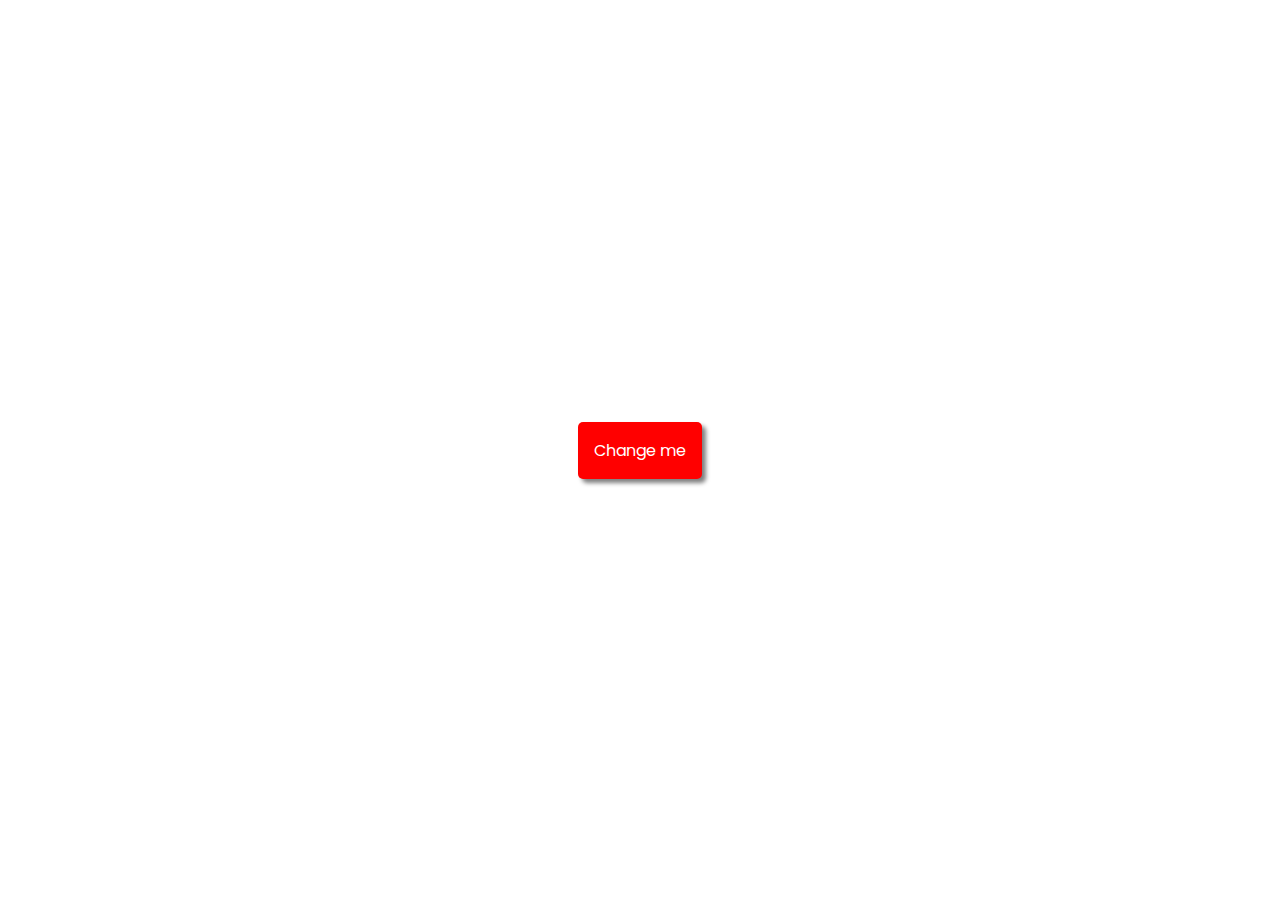
<file: background-changer/index.html>
<!DOCTYPE html>
<html lang="en">
<head>
    <meta charset="UTF-8">
    <meta name="viewport" content="width=device-width, initial-scale=1.0">
    <title>background Changer</title>
    <link rel="stylesheet" href="style.css">
    <script src="script.js" defer></script>
</head>
<body>
    <button id="btn">Change me</button>
</body>
</html>
</file>
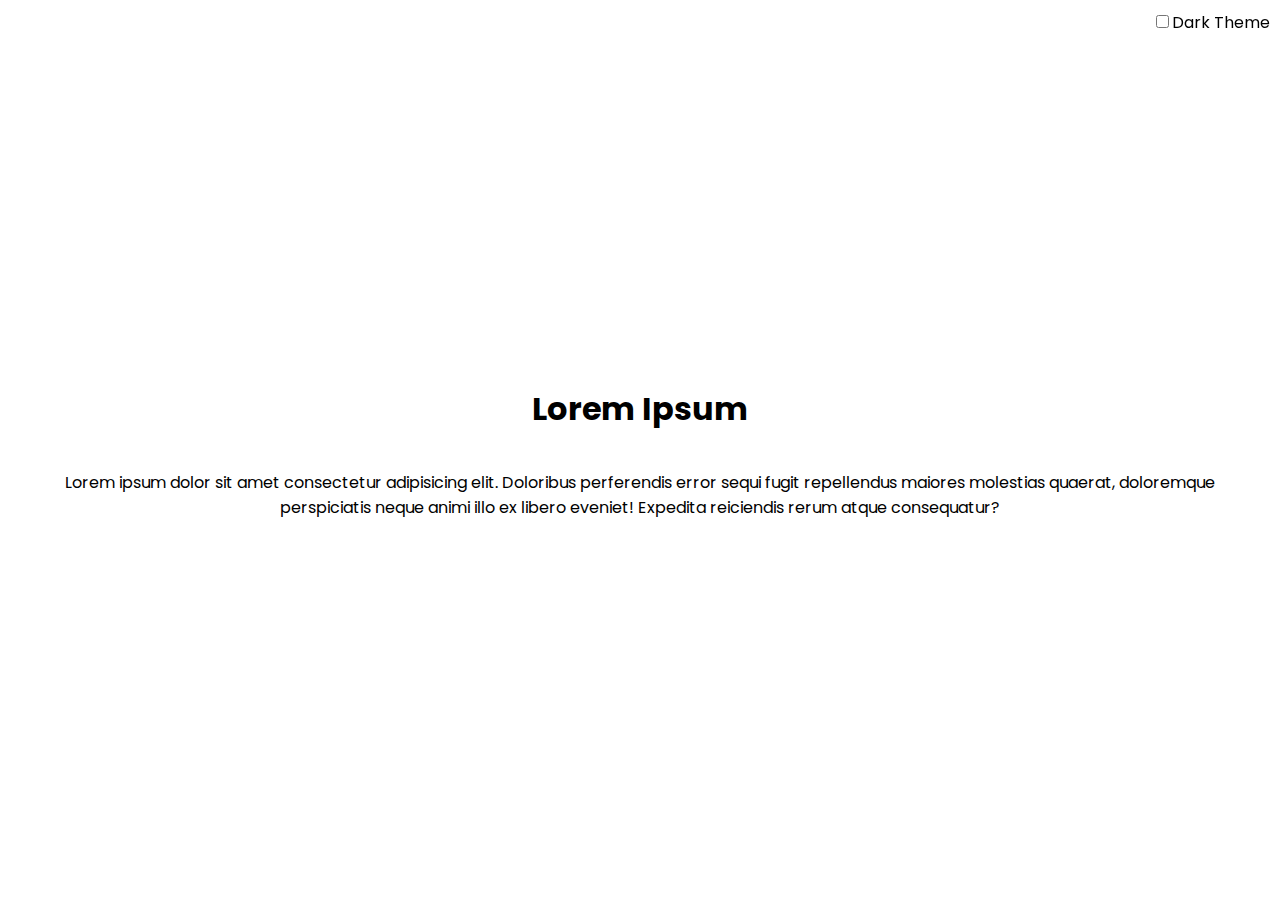
<file: dark-mode-toggle/index.html>
<!DOCTYPE html>
<html lang="en">
<head>
    <meta charset="UTF-8">
    <meta name="viewport" content="width=device-width, initial-scale=1.0">
    <title>Dark Mode Toggle</title>
    <link rel="stylesheet" href="style.css">
    <script src="script.js" defer></script>
</head>
<body>
    <div class="toggle-container">
        <input type="checkbox" id="toggle" name="toggle"><label for="toggle">Dark Theme</label>
    </div>
    <h1>Lorem Ipsum</h1>
    <p>Lorem ipsum dolor sit amet consectetur adipisicing elit. Doloribus perferendis error sequi fugit repellendus maiores molestias quaerat, doloremque perspiciatis neque animi illo ex libero eveniet! Expedita reiciendis rerum atque consequatur?</p>
</body>
</html>
</file>
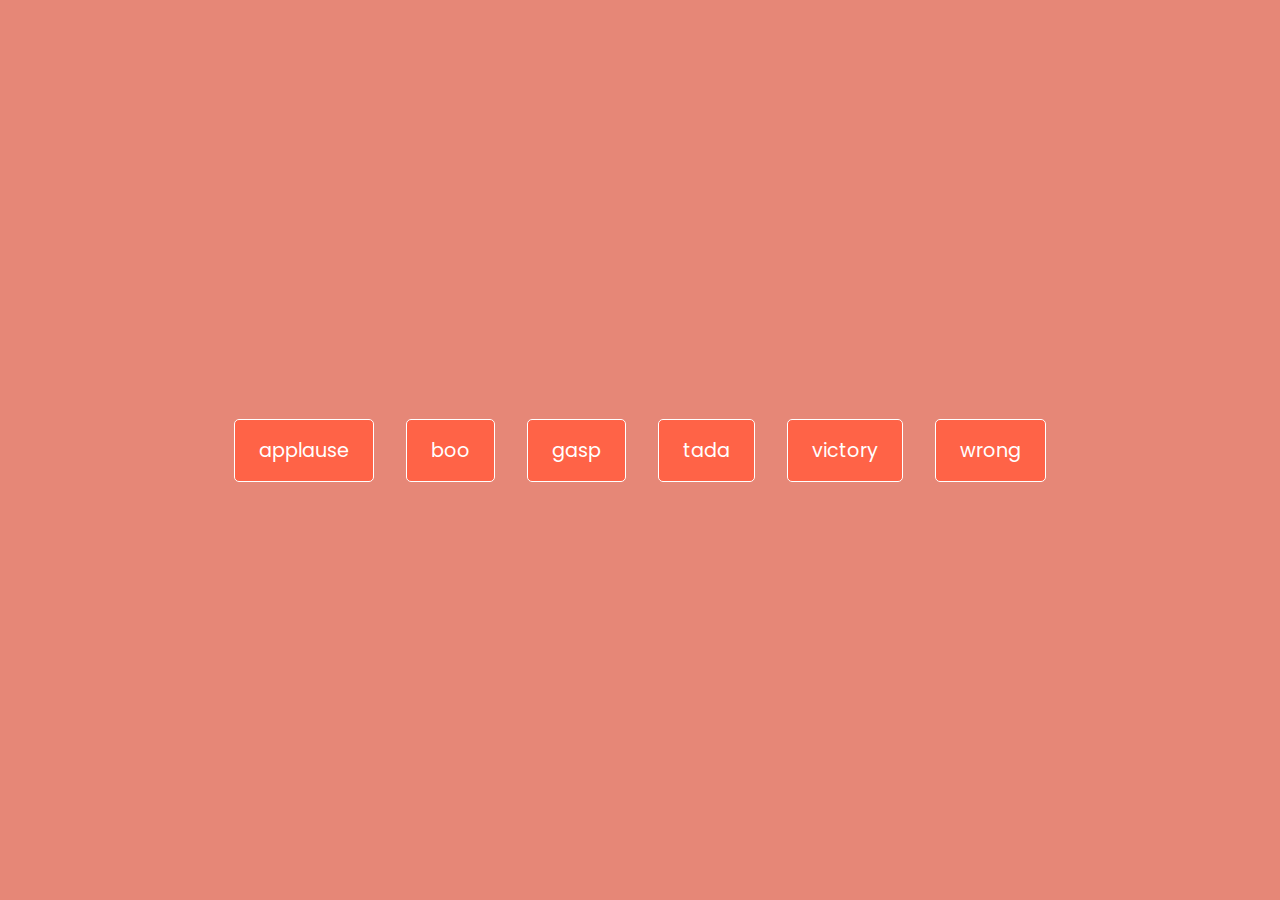
<file: sound-board/index.html>
<!DOCTYPE html>
<html lang="en">
<head>
    <meta charset="UTF-8">
    <meta name="viewport" content="width=device-width, initial-scale=1.0">
    <title>Sound Board</title>
    <link rel="stylesheet" href="style.css">
    <script src="script.js" defer></script>
</head>
<body>
    <audio id="applause" src="sounds/applause.mp3"></audio>
    <audio id="boo" src="sounds/boo.mp3"></audio>
    <audio id="gasp" src="sounds/gasp.mp3"></audio>
    <audio id="tada" src="sounds/tada.mp3"></audio>
    <audio id="victory" src="sounds/victory.mp3"></audio>
    <audio id="wrong" src="sounds/wrong.mp3"></audio>
</body>
</html>
</file>
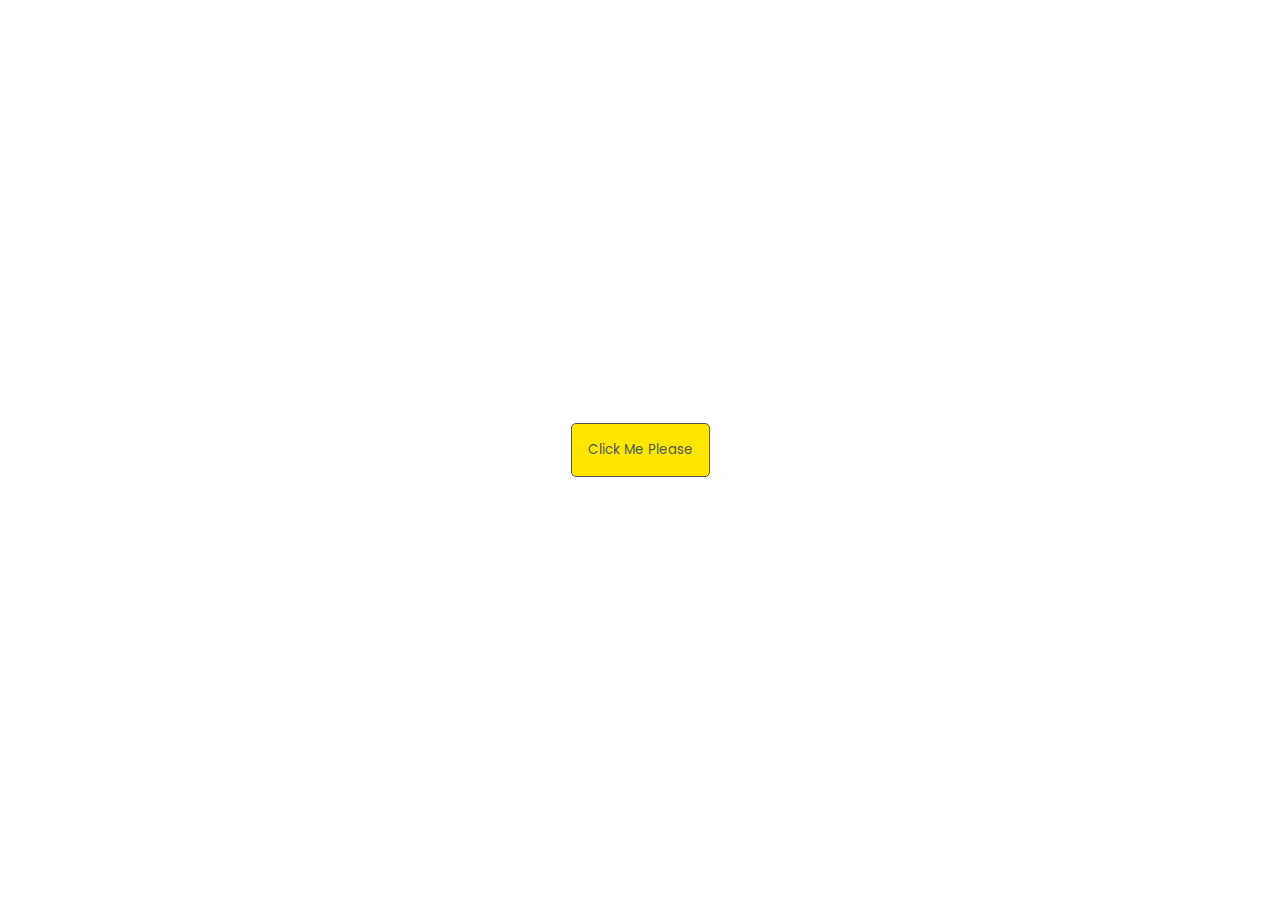
<file: toast-notification/index.html>
<!DOCTYPE html>
<html lang="en">
<head>
    <meta charset="UTF-8">
    <meta name="viewport" content="width=device-width, initial-scale=1.0">
    <title>Toast Notification</title>
    <link rel="stylesheet" href="style.css">
    <script src="script.js" defer></script>
</head>
<body>
    <div id="container"></div>
    <button id="btn">Click Me Please</button>
</body>
</html>
</file>
<file: background-changer/style.css>
@import url('https://fonts.googleapis.com/css2?family=Poppins:wght@300;400;600&display=swap');

* {
    box-sizing: border-box;
}

body {
    font-family: 'Poppins', sans-serif;
    margin: 0;
    display: flex;
    justify-content: center;
    align-items: center;
    min-height: 100vh;
}

button {
    background-color: red;
    padding: 1rem;
    font-family: inherit;
    font-size: 1rem;
    border: none;
    border-radius: 5px;
    color: white;
    box-shadow: 4px 4px 4px rgba(0,0,0,0.5);
    transition: transform 0.3s linear;
}

button:active {
    box-shadow: 0;
    transform: translate(2px, 2px);
}
</file>
<file: dark-mode-toggle/style.css>
@import url('https://fonts.googleapis.com/css2?family=Poppins:wght@300;400;600&display=swap');

* {
    box-sizing: border-box;
}

body {
    font-family: 'Poppins', sans-serif;
    margin: 0;
    display: flex;
    flex-direction: column;
    justify-content: center;
    align-items: center;
    min-height: 100vh;
    text-align: center;
    padding: 2rem;
    transition: all 0.3s linear;
}

.toggle-container {
    position: fixed;
    top:10px;
    right: 10px;
}

body.dark {
    background-color: #1f1f1f;
    color: #fff;
}

label {
    user-select: none;
}
</file>
<file: sound-board/style.css>
@import url('https://fonts.googleapis.com/css2?family=Poppins:wght@300;400;600&display=swap');

* {
    box-sizing: border-box;
}

body {
    background-color: rgb(230, 135, 119);
    font-family: 'Poppins', sans-serif;
    margin: 0;
    display: flex;
    justify-content: center;
    align-items: center;
    min-height: 100vh;
}

.btn {
    background-color: tomato;
    font-family: inherit;
    font-size: 1.2rem;
    padding: 1rem 1.5rem;
    margin: 1rem;
    border: 1px solid #fff;
    border-radius: 5px;
    color: #fff;
}
</file>
<file: toast-notification/style.css>
@import url('https://fonts.googleapis.com/css2?family=Poppins:wght@300;400;600&display=swap');

* {
    box-sizing: border-box;
}

body {
    font-family: 'Poppins', sans-serif;
    margin: 0;
    display: flex;
    justify-content: center;
    align-items: center;
    min-height: 100vh;
}

button {
    background-color: rgb(255, 230, 0);
    color: #555;
    padding: 1rem;
    border-radius: 5px;
    font-family: inherit;
    border: 1px solid #555;
}

#container {
    position: fixed;
    bottom: 10px;
    right: 10px;
}

.toast {
    background-color: rebeccapurple;
    color: #fff;
    padding: 2rem;
    border-radius: 5px;
    margin: 1rem;
}
</file>
